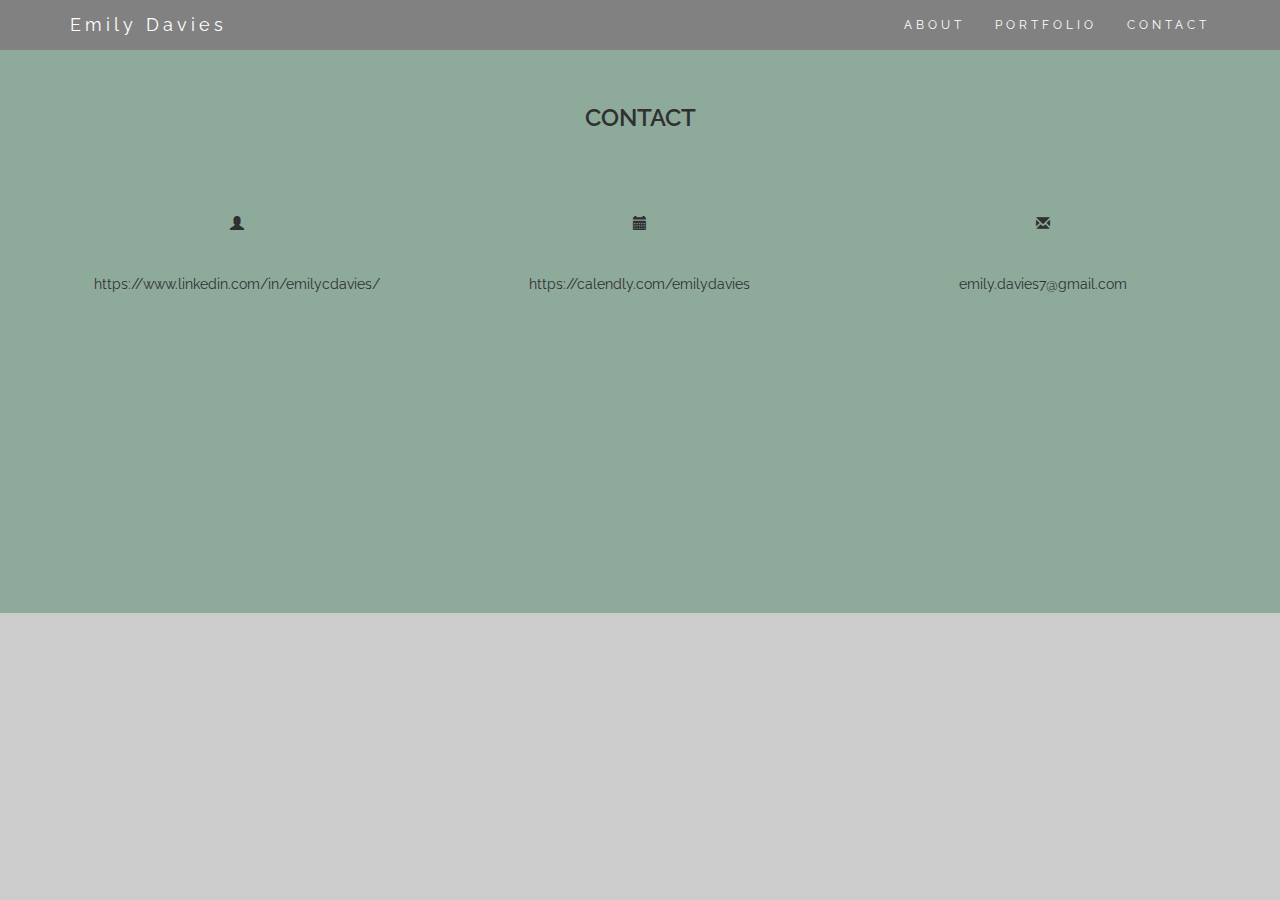
<file: contact.html>
<!DOCTYPE html>
<html lang="en">
<head>
  <title>Emily Davies</title>
  <meta charset="utf-8">
  <meta name="viewport" content="width=device-width, initial-scale=1">
  <link rel="stylesheet" href="https://maxcdn.bootstrapcdn.com/bootstrap/3.4.1/css/bootstrap.min.css">
  <link rel="stylesheet" href="style.css">
  <link rel="preconnect" href="https://fonts.gstatic.com">
  <link href="https://fonts.googleapis.com/css2?family=Raleway:ital,wght@0,500;1,200&display=swap" rel="stylesheet" type="text/css">
  <script src="https://ajax.googleapis.com/ajax/libs/jquery/3.5.1/jquery.min.js"></script>
  <script src="https://maxcdn.bootstrapcdn.com/bootstrap/3.4.1/js/bootstrap.min.js"></script>
</head>

<body id="myPage" data-spy="scroll" data-target=".navbar" data-offset="60">

<nav class="navbar navbar-default navbar-fixed-top">
  <div class="container">
    <div class="navbar-header">
      <button type="button" class="navbar-toggle" data-toggle="collapse" data-target="#myNavbar">
        <span class="icon-bar"></span>
        <span class="icon-bar"></span>
        <span class="icon-bar"></span>                        
      </button>
      <a class="navbar-brand" href="https://emilydavies092.github.io/index.html">Emily Davies</a>
    </div>
    <div class="collapse navbar-collapse" id="myNavbar">
      <ul class="nav navbar-nav navbar-right">
        <li><a href="https://emilydavies092.github.io/index.html">ABOUT</a></li>
        <li><a href="https://emilydavies092.github.io/portfolio.html">PORTFOLIO</a></li>
        <li><a href="https://emilydavies092.github.io/contact.html">CONTACT</a></li>
      </ul>
    </div>
  </div>
</nav>

<br>

<div id="contact" class="container-fluid bg-grey text-center">
  <h2 class="text-center">CONTACT</h2>
  <br>
  <br>
  <div class="row">
        <div class="one col-lg-4">
        <p><span class="glyphicon glyphicon-user"></span></p>
        <br>
        <p> <a href="https://www.linkedin.com/in/emilycdavies/">https://www.linkedin.com/in/emilycdavies/</a></p>
    </div>
        <div class="two col-lg-4">
        <p><span class="glyphicon glyphicon-calendar"></span></p>
        <br>
        <p> <a href="https://calendly.com/emilydavies">https://calendly.com/emilydavies</a></p>
      </div>
        <div class="three col-lg-4">
        <p><span class="glyphicon glyphicon-envelope"></span></p>
        <br>
        <p> <a href="mailto:emily.davies7@gmail.com">emily.davies7@gmail.com</a></p>
      </div>    
</div>

<br>
<br>
<br>
<br>
<br>

<footer class="container-fluid text-center">

</footer>

<script>
    $(document).ready(function(){
      
      $(".navbar a, footer a[href='#myPage']").on('click', function(event) {
        
        if (this.hash !== "") {
         
          event.preventDefault();
    
          
          var hash = this.hash;
    
          
          $('html, body').animate({
            scrollTop: $(hash).offset().top
          }, 900, function(){
       
            
            window.location.hash = hash;
          });
        } 
      });
      
      $(window).scroll(function() {
        $(".slideanim").each(function(){
          var pos = $(this).offset().top;
    
          var winTop = $(window).scrollTop();
            if (pos < winTop + 600) {
              $(this).addClass("slide");
            }
        });
      });
    })
    </script>

</body>
</html>
</file>
<file: style.css>
body {
  font-family: 'Raleway', sans-serif;
  line-height: 1.8;
  color: #303030;
  background-color: #3030303f;
}

h2 {
  font-size: 24px;
  text-transform: uppercase;
  color: #303030;
  font-weight: 600;
  margin-bottom: 30px;
}
h4 {
  font-size: 19px;
  line-height: 1.375em;
  color: #303030;
  font-weight: 400;
  margin-bottom: 30px;
}  
.jumbotron {
  padding-top: 30px;
  padding-bottom: 30px;
  margin-bottom: 30px;
  background-color: #799e8ac0;
  color: #fff;
  padding: 100px 70px;
  font-family: 'Raleway', sans-serif;

}

.emilyimage {
  display: inline-block;
  margin-right: auto;
  margin-left: auto;
  max-width: 100%;
  height: auto;
}

.subtext {
  color: #fff;
  font-family: 'Raleway', sans-serif;
  font-style: italic;
}

.container-fluid {
  padding: 60px 50px;
}
.bg-grey {
  background-color: #799e8ac0;
}
.logo-small {
  color: #818181;
  font-size: 50px;
}
.logo {
  color: #818181;
  font-size: 200px;
}
.thumbnail {
  padding: 0 0 15px 0;
  border: none;
  border-radius: 0;
}
.thumbnail img {
  width: 100%;
  height: 100%;
  margin-bottom: 10px;
}
.item h4 {
  font-size: 19px;
  line-height: 1.375em;
  font-weight: 400;
  font-style: italic;
  margin: 70px 0;
}
.item span {
  font-style: normal;
}
.panel {
  border: 1px solid #818181; 
  border-radius:0 !important;
  transition: box-shadow 0.5s;
}
.panel:hover {
  box-shadow: 5px 0px 40px rgba(0,0,0, .2);
}
.panel-footer .btn:hover {
  border: 1px solid #818181;
  background-color: #799e8ac0 !important;
  color: #818181;
}
.panel-heading {
  color: #fff !important;
  background-color: #818181 !important;
  padding: 25px;
  border-bottom: 1px solid transparent;
  border-top-left-radius: 0px;
  border-top-right-radius: 0px;
  border-bottom-left-radius: 0px;
  border-bottom-right-radius: 0px;
}
.panel-footer {
  background-color: #799e8ac0 !important;
}
.panel-footer h3 {
  font-size: 32px;
}
.panel-footer h4 {
  color: #fff;
  font-size: 14px;
}
.panel-footer .btn {
  margin: 15px 0;
  background-color: #799e8ac0;
  color: #fff;
}
.navbar {
  margin-bottom: 0;
  background-color: #818181;
  z-index: 9999;
  border: 0;
  font-size: 12px !important;
  line-height: 1.42857143 !important;
  letter-spacing: 4px;
  border-radius: 0;
  font-family: 'Raleway', sans-serif;
}

.navbar-default .navbar-toggle .icon-bar {
  background-color: #fff;
}

.navbar li a, .navbar .navbar-brand {
  color: #fff !important;
}
.navbar-nav li a:hover, .navbar-nav li.active a {
  color: #818181 !important;
  background-color: #fff !important;
}
.navbar-default .navbar-toggle {
  border-color: transparent;
  color: #fff !important;
}

.slideanim {visibility:hidden;}
.slide {
  animation-name: slide;
  -webkit-animation-name: slide;
  animation-duration: 1s;
  -webkit-animation-duration: 1s;
  visibility: visible;
}

a:link {
  color: #303030;
  background-color: transparent;
  text-decoration: none;
}

a:visited {
  color: #303030;
  background-color: transparent;
  text-decoration: none;
}

a:hover {
  color: #3030303f;
  background-color: transparent;
  text-decoration: underline;
}

a:active {
  color: #303030;
  background-color: transparent;
  text-decoration: underline;

@keyframes slide {
  0% {
    opacity: 0;
    transform: translateY(70%);
  } 
  100% {
    opacity: 1;
    transform: translateY(0%);
  }
}
@-webkit-keyframes slide {
  0% {
    opacity: 0;
    -webkit-transform: translateY(70%);
  } 
  100% {
    opacity: 1;
    -webkit-transform: translateY(0%);
  }
}
@media screen and (max-width: 768px) {
  .col-sm-4 {
    text-align: center;
    margin: 25px 0;
  }
  .btn-lg {
    width: 100%;
    margin-bottom: 35px;
  }
}
@media screen and (max-width: 480px) {
  .logo {
    font-size: 150px;
  }
}
</file>
